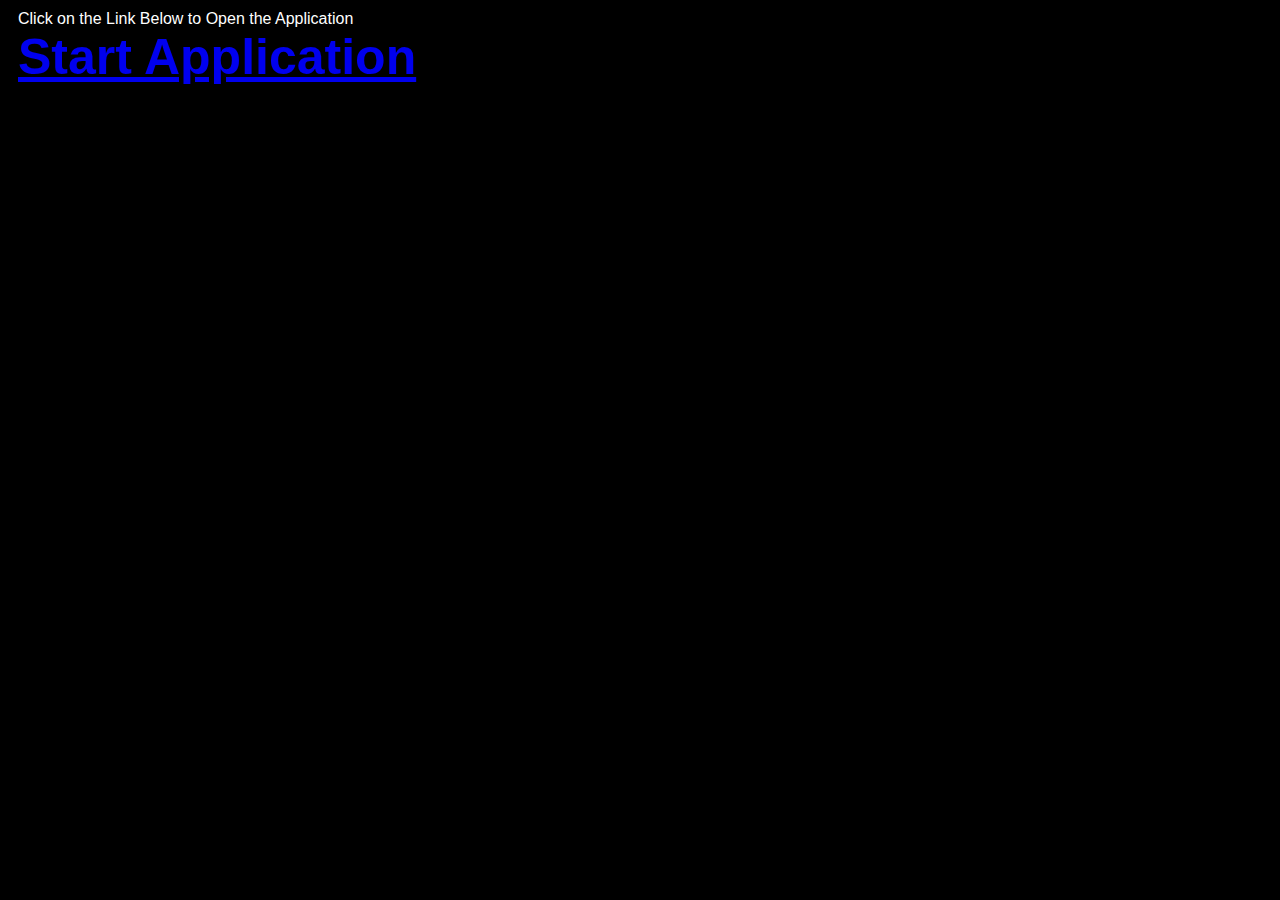
<file: index.html>
<!-- Dedicated to God the Father -->
<!-- All Rights Reserved Christopher Andrew Topalian Copyright 2000-2026 -->
<!-- https://github.com/ChristopherTopalian -->
<!-- https://github.com/ChristopherAndrewTopalian -->
<!-- index.html -->

<html>
<head>
<title> index </title>

<meta charset = 'UTF-8'>

<meta name = 'viewport' content = 'width = device-width, initial-scale = 1.0'>

<style>

body
{
    background-color: rgb(0, 0, 0);
    font-family: Arial;
    color: rgb(255, 255, 255);
}

</style>

<script>

// shortcuts.js

function ge(whichId)
{
    let result = document.getElementById(whichId);
    return result;
}

function ce(whichType)
{
    let result = document.createElement(whichType);
    return result;
}

function ba(whichElement)
{
    let result = document.body.append(whichElement);
    return result;
}

function cl(whichMessage)
{
    let result = console.log(whichMessage);
    return result;
}

function ct(whichText)
{
    let result = document.createTextNode(whichText);
    return result;
}

function gr(whichId)
{
    let result =  ge(whichId).getBoundingClientRect();
    return result;
}

//----//

// Dedicated to God the Father
// All Rights Reserved Christopher Andrew Topalian Copyright 2000-2026
// https://github.com/ChristopherTopalian
// https://github.com/ChristopherAndrewTopalian
// https://sites.google.com/view/CollegeOfScripting

//-//

function makeAppLink()
{
    let theLink = 'CATopalian_JavaScript_Background_Check_Navigator.html';

    let mainDiv = ce('div');
    mainDiv.style.display = 'flex';
    mainDiv.style.flexDirection = 'column';
    mainDiv.style.margin = 10 + 'px';
    ba(mainDiv);

    //-//

    let instructions = ce('div');
    instructions.textContent = 'Click on the Link Below to Open the Application';
    mainDiv.append(instructions);

    //-//

    let appLink = ce('a');
    appLink.href = theLink;
    appLink.textContent = 'Start Application';
    appLink.style.fontSize = 50 + 'px';
    appLink.style.fontWeight = 'bold';
    mainDiv.append(appLink);
}

function whenLoaded()
{
    makeAppLink();
}

</script>

</head>

<body onload = 'whenLoaded();'>

</body>

</html>
</file>
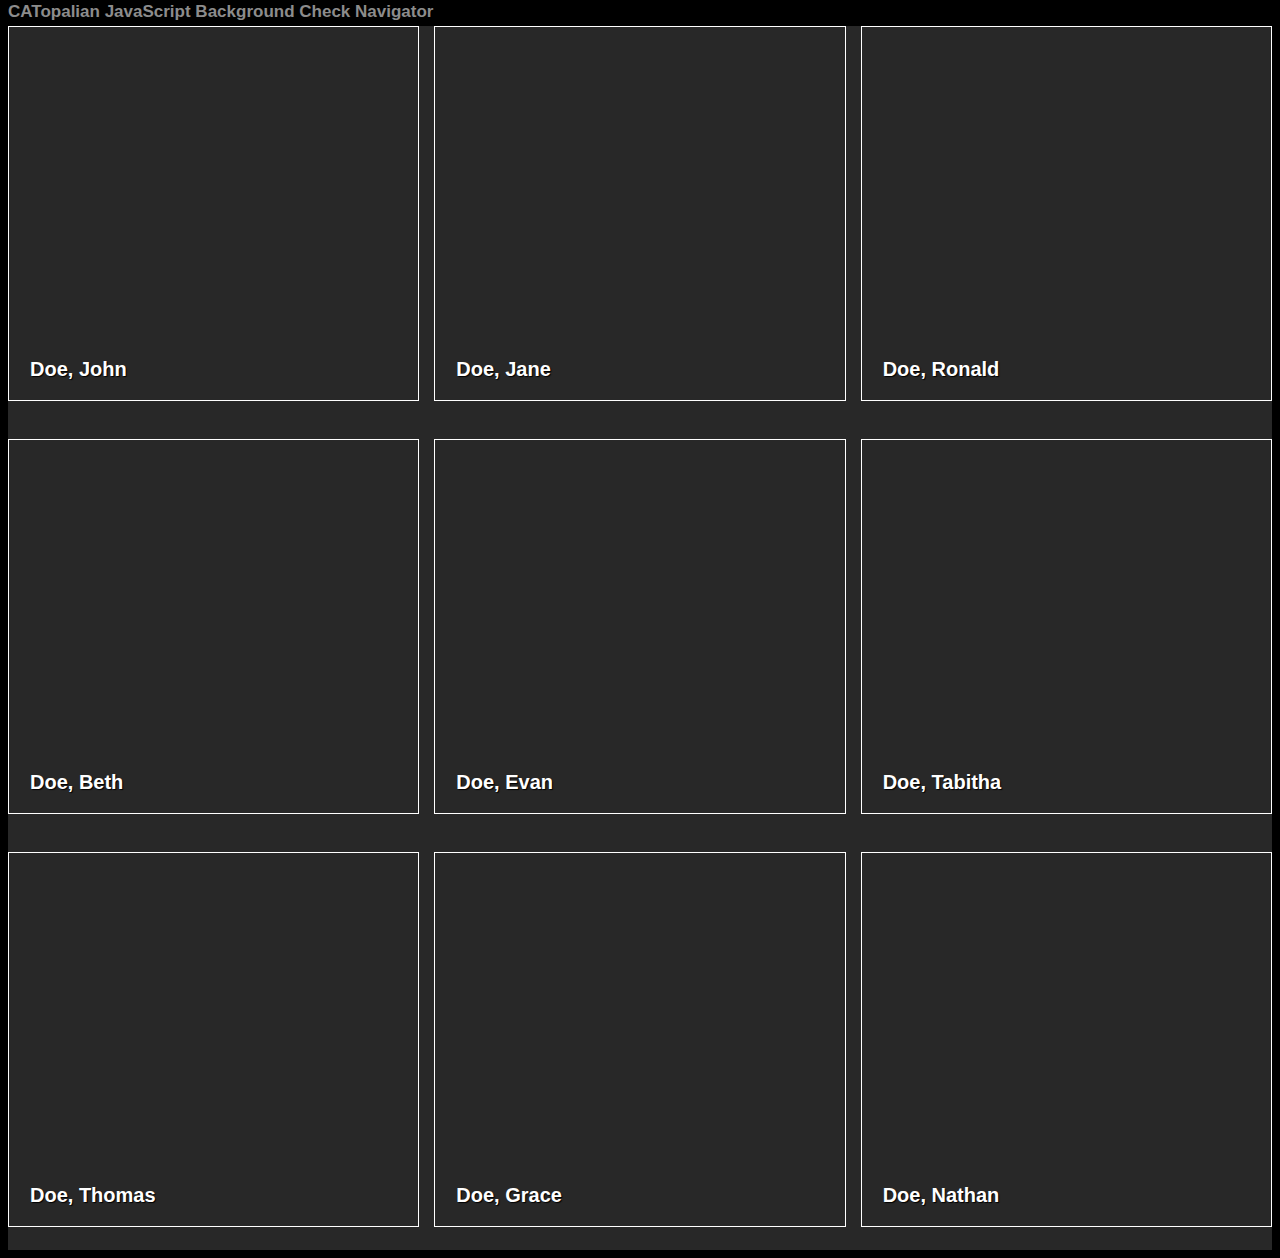
<file: CATopalian_JavaScript_Background_Check_Navigator.html>
<!-- Dedicated to God the Father -->
<!-- All Rights Reserved Christopher Andrew Topalian Copyright 2000-2026 -->
<!-- https://github.com/ChristopherTopalian -->
<!-- https://github.com/ChristopherAndrewTopalian -->
<!-- CATopalian_JavaScript_Background_Check_Navigator.html -->

<!DOCTYPE html>
<html lang = 'en'>
<head>
<title> CATopalian JavaScript Background Check Navigator </title>

<meta charset = 'UTF-8'>

<meta name = 'viewport' content = 'width = device-width, initial-scale = 1.0'>

<link rel = "icon" href = "src/media/textures/icons/CATopalian_True_AI_Centered.png" type = "image/png">

<link rel = "stylesheet" href = "src/css/style001.css">

<script src = "src/js/1shortcuts/shortcuts.js"></script>

<script src = "src/js/3data/arrayOfPdf.js"></script>

<script src = "src/js/4make/makeInterface.js"></script>

<script src = "src/js/sound/sound.js"></script>

<script src = "src/js/whenLoaded/whenLoaded.js"></script>

</head>

<body onload = "whenLoaded();">

</body>

</html>
</file>
<file: src/css/style001.css>
/* style001.css */

body
{
    background-color: rgb(0, 0, 0);
}

a
{
    text-decoration: none;
}

.gridContainerStyle
{
    display: grid;
    /*grid-template-columns: auto auto auto;*/
    /* grid-template-columns: 1fr 1fr 1fr; */
    grid-template-columns: repeat(3, 1fr);
    background-color: rgb(40, 40, 40);
    gap: 15px;
}

.gridItemStyle
{
    width: 100%;
    height: 375px;
    display: block;
    box-sizing: border-box;
    border: solid 1px rgb(255, 255, 255);
    font-size: 30px;
    text-align: center;
}

.gridItemStyle:hover
{
    border-color: rgb(0, 255, 255);
}

.theTitleStyle
{
    padding-bottom: 7px;
    color: rgb(255, 255, 255);
    text-align: center;
}

.nameOfPersonStyle
{
    position: relative;
    left: 22px;
    top: -43px;
    z-index: 10;
    font-family: arial;
    font-size: 20px;
    font-weight: bold;
    color: rgb(255, 255, 255);
    text-shadow: 1px 1px 1px #000;
}

/*----*/

/* Dedicated to God the Father */
/* All Rights Reserved Christopher Andrew Topalian Copyright 2000-2025 */
/* https://github.com/ChristopherTopalian */
/* https://github.com/ChristopherAndrewTopalian */
/* https://sites.google.com/view/CollegeOfScripting */
</file>
